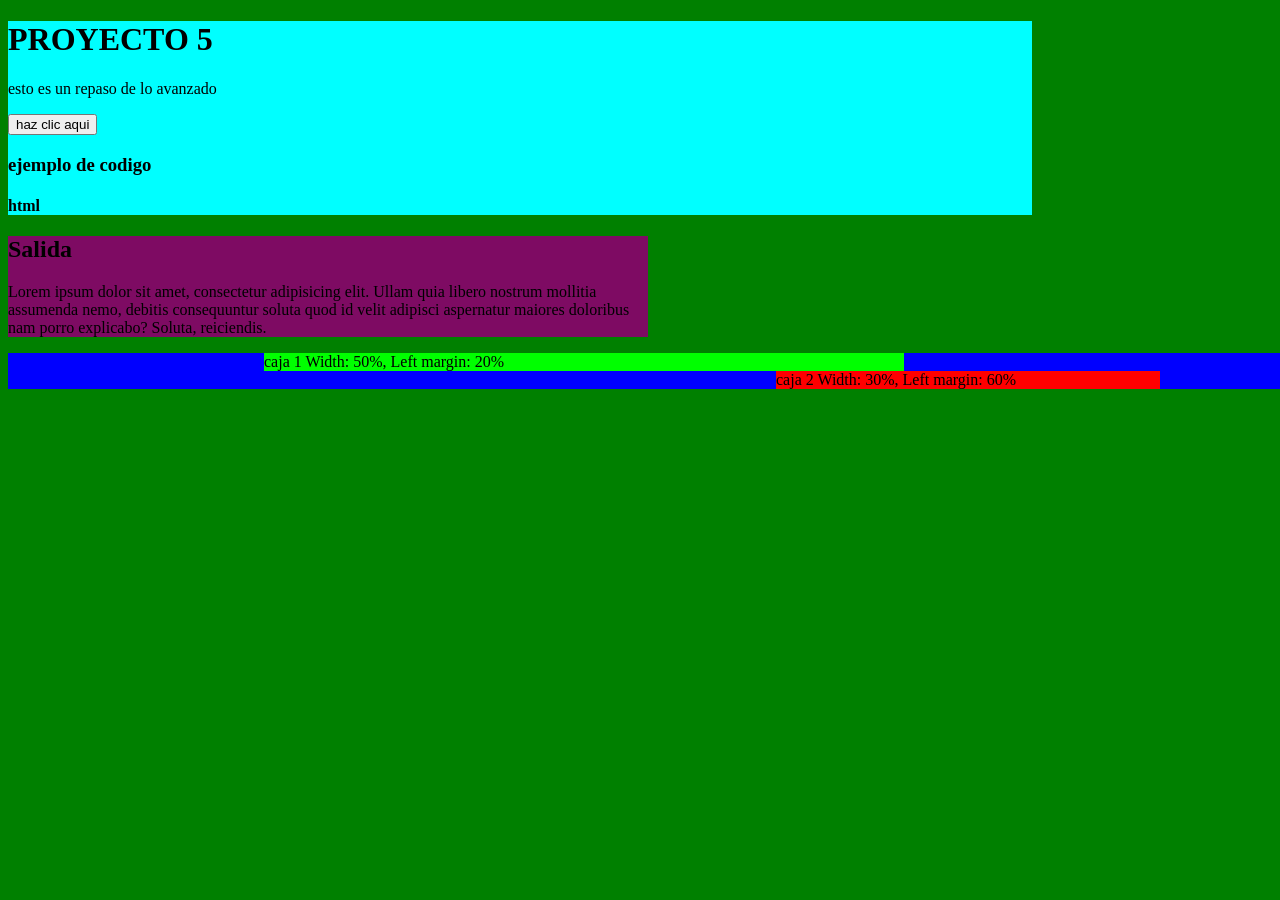
<file: proyecto-5/index.html>
<!DOCTYPE html>
<html lang="es">
<head>
    <meta charset="UTF-8">
    <meta name="viewport" content="width=device-width, initial-scale=1.0">
    <title>Proyecto de clase</title>
    <link rel="stylesheet" href="css/style.css">
</head>
<body>
    <div class="container">
        <h1>PROYECTO 5</h1>
        <p>esto es un repaso de lo avanzado</p>
        <button>haz clic aqui</button>
        <h3>ejemplo de codigo</h3>
        <h4>html</h4>
    </div>
    <div id="output">
        <h2>Salida</h2>
        <p>Lorem ipsum dolor sit amet, consectetur adipisicing elit. Ullam quia libero nostrum mollitia assumenda nemo, debitis consequuntur soluta quod id velit adipisci aspernatur maiores doloribus nam porro explicabo? Soluta, reiciendis.</p>
    </div>
    <div id="contenedor_grande">
        <div class="contenedor_uno">caja 1 Width: 50%, Left margin: 20%</div>
        <div class="contenedor_dos">caja 2 Width: 30%, Left margin: 60%</div>

    </div>
    
</body>
</html>
</file>
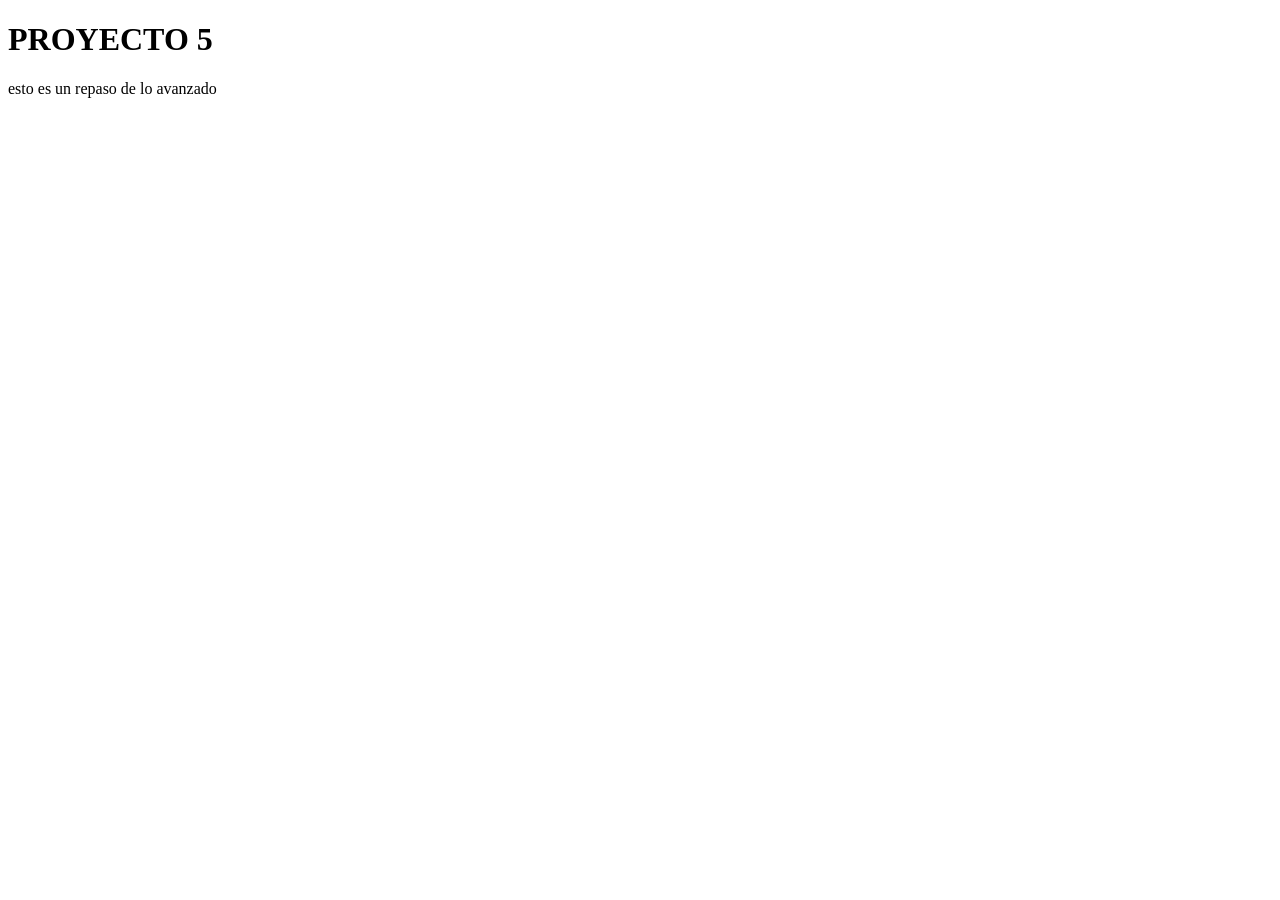
<file: Desktop/proyecto-5/index.html>
<!DOCTYPE html>
<html lang="es">
<head>
    <meta charset="UTF-8">
    <meta name="viewport" content="width=device-width, initial-scale=1.0">
    <title>Proyecto de clase</title>
    <link rel="stylesheet" href="css/style.css">
</head>
<body>
    <h1>PROYECTO 5</h1>
    <p>esto es un repaso de lo avanzado</p>
</body>
</html>
</file>
<file: proyecto-5/css/style.css>
*{
    border: 2 px solid blueviolet;
}
body{
    background-color: green;
    width: 100%;
    height: auto;
}
.container{
    background-color: aqua;
    height: auto;
    width: 1024px;
}
#output{
    background-color: rgb(126, 11, 99);
    height: 100%;
    width: 50%;
}
#contenedor_grande{
    background-color: #0000FF;
}
.contenedor_uno{
    width: 50%;
    margin-left: 20%;
    background-color: #00FF00;
}
.contenedor_dos{
    background-color: #FF0000;
    margin-left: 60%; 
    width: 30%;
    
    
}
</file>
<file: Desktop/proyecto-5/css/style.css>
*{
    border: 2 px solid blueviolet;
}
</file>
